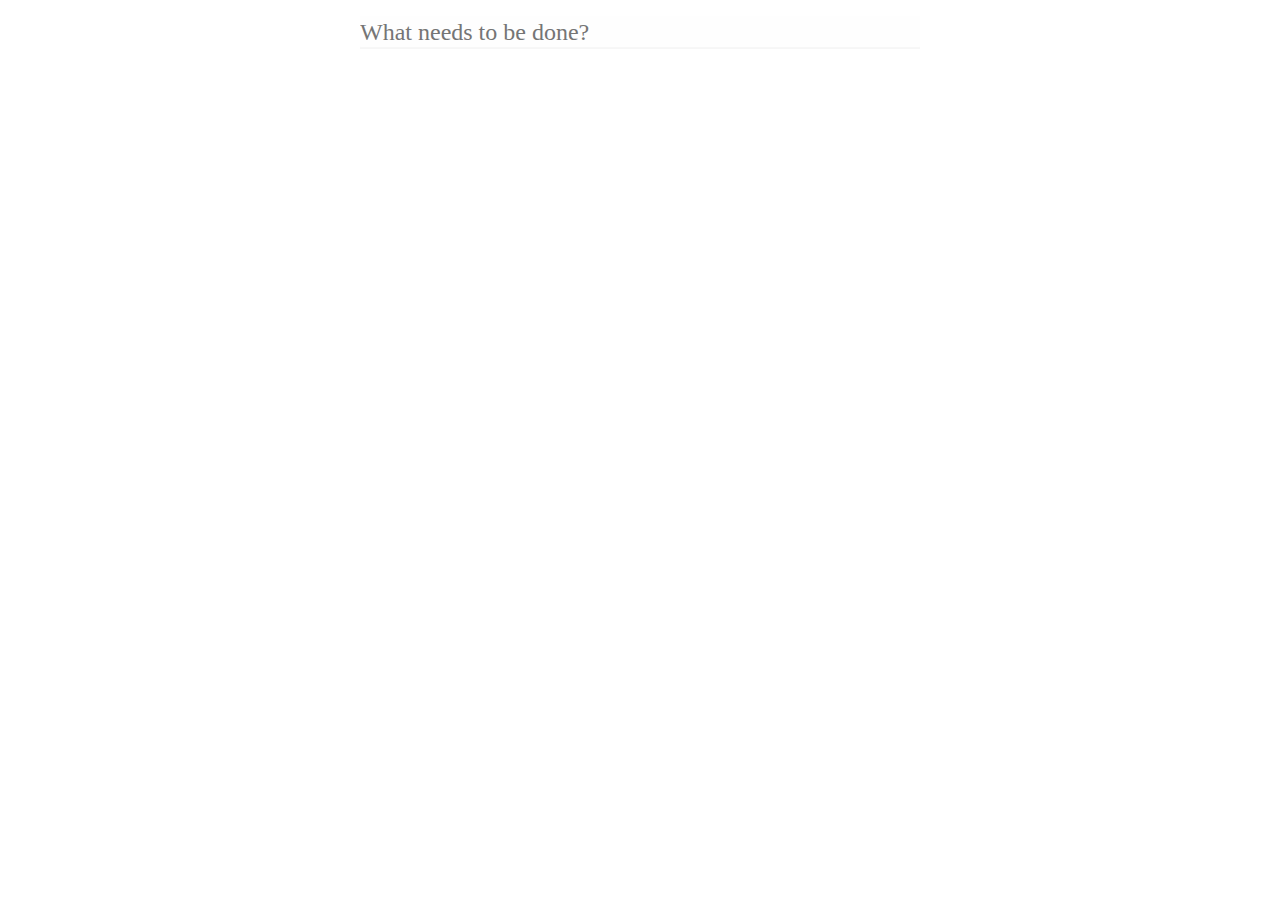
<file: 01-todos/index.html>
<!DOCTYPE html>
<html lang="en">

<head>
    <meta charset="UTF-8">
    <meta name="viewport" content="width=device-width, initial-scale=1.0">
    <link rel="stylesheet" href="index.css">
    <title>Document</title>
</head>

<body>
    <form class="inputclass row">
        <input class="todos" placeholder="What needs to be done?">
    </form>
    <div id="tasks">

    </div>
    <div class="row" id="footer">

    </div>






    <script src="https://code.jquery.com/jquery-3.5.0.min.js" integrity="sha256-xNzN2a4ltkB44Mc/Jz3pT4iU1cmeR0FkXs4pru/JxaQ=" crossorigin="anonymous"></script>
    <script src="index.js"></script>
</body>

</html>
</file>
<file: 01-todos/index.css>
* {
        margin: 0;
        padding: 0;
        box-sizing: border-box;
    }
    
    .inputclass {
        width: 560px;
        height: 65px;
        margin: auto;
        display: flex;
        align-items: center;
    }
    
    .todos {
        /* padding: 16px 16px 16px 60px; */
        border: none;
        background: rgba(0, 0, 0, 0.003);
        box-shadow: inset 0 -2px 1px rgba(0, 0, 0, 0.03);
        position: relative;
        margin: 0;
        width: 100%;
        font-size: 24px;
        font-family: inherit;
        font-weight: inherit;
        line-height: 1.4em;
        display: flex;
        justify-content: center;
    }
    
    .next-inputs {
        padding: 16px 16px 16px 60px;
        border: none;
        background: rgba(0, 0, 0, 0.003);
        box-shadow: inset 0 -2px 1px rgba(0, 0, 0, 0.03);
        position: relative;
        margin: 0;
        width: 560px;
        height: 65px;
        margin: auto;
        display: flex;
        font-size: 24px;
        font-family: inherit;
        font-weight: inherit;
        line-height: 1.4em;
        display: flex;
        justify-content: space-between;
    }
    
    .ftr {
        padding: 16px 16px 16px 60px;
        border: none;
        background: rgba(0, 0, 0, 0.003);
        box-shadow: inset 0 -2px 1px rgba(0, 0, 0, 0.03);
        position: relative;
        margin: 0;
        width: 560px;
        height: 65px;
        margin: auto;
        display: flex;
        font-size: 14px;
        font-family: inherit;
        font-weight: inherit;
        line-height: 1.4em;
        display: flex;
        justify-content: space-between;
    }
</file>
